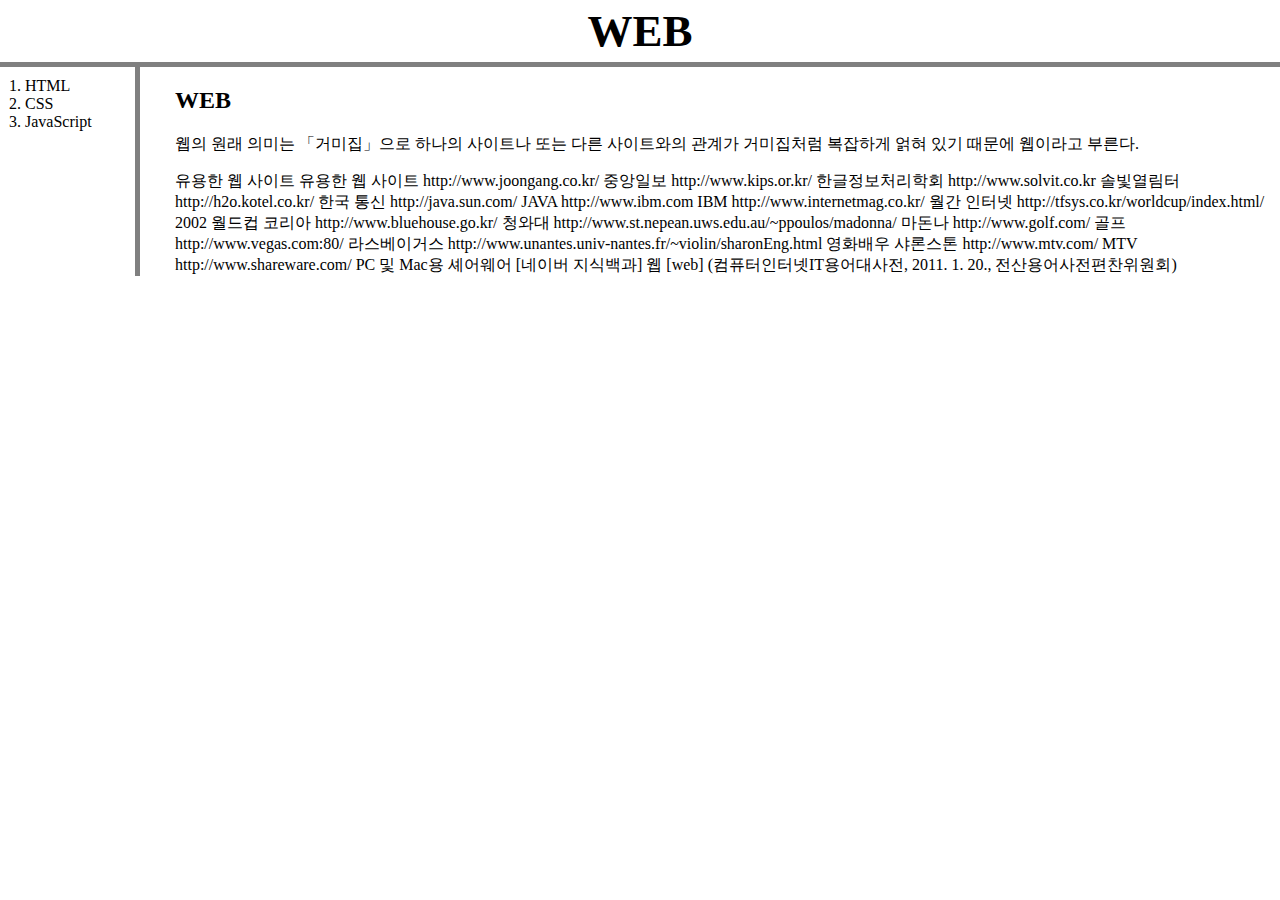
<file: index.html>
<!doctype html>
<html>
<head>
<title>WEB1 - Welcome</title>
<meta charset="utf-8">
<link rel="stylesheet" href="style.css">
</head>
<body>
  <h1><a href="index.html">WEB</a></h1>
    <div id="grid">
<ol>
  <li><a href="1.html">HTML</a></li>
  <li><a href="2.html">CSS</a></li>
  <li><a href="3.html">JavaScript</a></li>
</ol>
  <div id="article">
<h2>WEB</h2>

<p><a href="https://terms.naver.com/entry.nhn?docId=841364&cid=42344&categoryId=42344" target="_blank" title="html5 speicification">
  웹의 원래 의미는 「거미집」으로 하나의 사이트나 또는 다른 사이트와의 관계가 거미집처럼 복잡하게 얽혀 있기 때문에 웹이라고 부른다.</a></p>




  유용한 웹 사이트

  유용한 웹 사이트


  http://www.joongang.co.kr/

  중앙일보


  http://www.kips.or.kr/

  한글정보처리학회


  http://www.solvit.co.kr

  솔빛열림터


  http://h2o.kotel.co.kr/

  한국 통신


  http://java.sun.com/

  JAVA


  http://www.ibm.com

  IBM


  http://www.internetmag.co.kr/

  월간 인터넷


  http://tfsys.co.kr/worldcup/index.html/

  2002 월드컵 코리아


  http://www.bluehouse.go.kr/

  청와대


  http://www.st.nepean.uws.edu.au/~ppoulos/madonna/

  마돈나


  http://www.golf.com/

  골프


  http://www.vegas.com:80/

  라스베이거스


  http://www.unantes.univ-nantes.fr/~violin/sharonEng.html

  영화배우 샤론스톤


  http://www.mtv.com/

  MTV


  http://www.shareware.com/

  PC 및 Mac용 셰어웨어

  [네이버 지식백과] 웹 [web] (컴퓨터인터넷IT용어대사전, 2011. 1. 20., 전산용어사전편찬위원회)


</body>
</div>
</div>
</html>
</file>
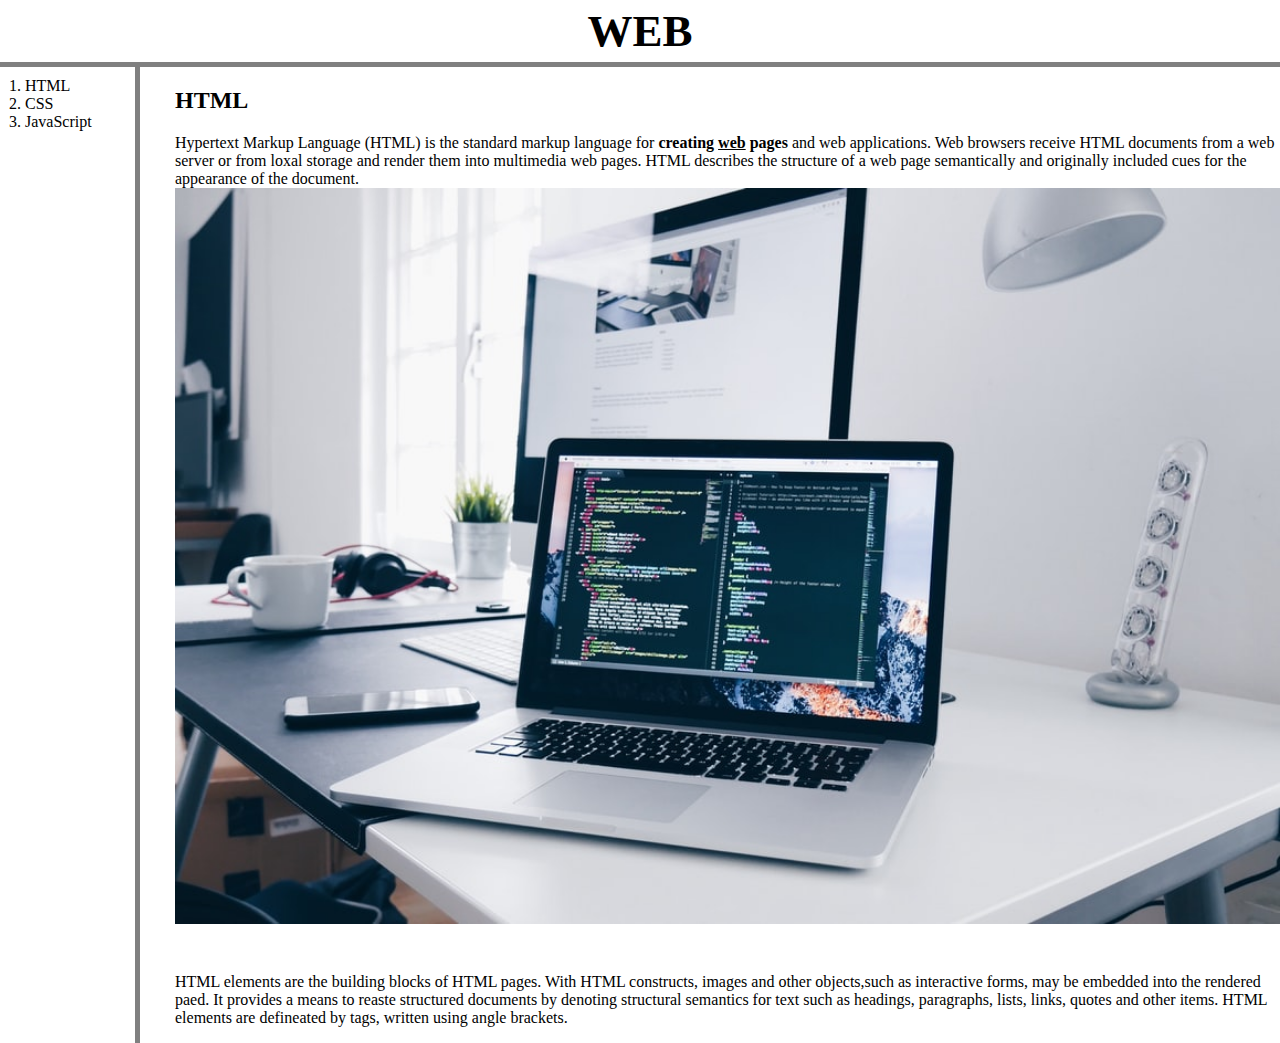
<file: 1.html>
<!doctype html>
<html>
<head>
<title>WEB1 - html</title>
<meta charset="utf-8">
<link rel="stylesheet" href="style.css">
</head>
<body>
  <h1><a href="index.html">WEB</a></h1>
  <div id="grid">
<ol>
  <li><a href="1.html">HTML</a></li>
  <li><a href="2.html">CSS</a></li>
  <li><a href="3.html">JavaScript</a></li>
</ol>

  <div id="article">
    <h2>HTML</h2>

    <p><a href="https://terms.naver.com/entry.nhn?docId=861512&cid=42346&categoryId=42346" target="_blank" title="html5 speicification">
  Hypertext Markup Language (HTML)</a>   is the standard markup language for <strong> creating <u>web</u> pages</strong> and web applications.
  Web browsers receive HTML documents from a web server or from loxal storage and render them into multimedia web pages.
   HTML describes the structure of a web page semantically and originally included cues for the appearance of the document.
   <img src="photo-1498050108023-c5249f4df085.jpg" width="100%"> </p><p style="margin-top:45px;">HTML elements are the building blocks of
     HTML pages. With HTML constructs, images and other objects,such as interactive forms, may be embedded into the rendered paed.
      It provides a means to reaste structured documents by  denoting structural semantics for text such as headings, paragraphs,
      lists, links, quotes and other items. HTML elements are defineated by tags, written using angle brackets.</p>
    </div>
  </div>
</body>
</html>
</file>
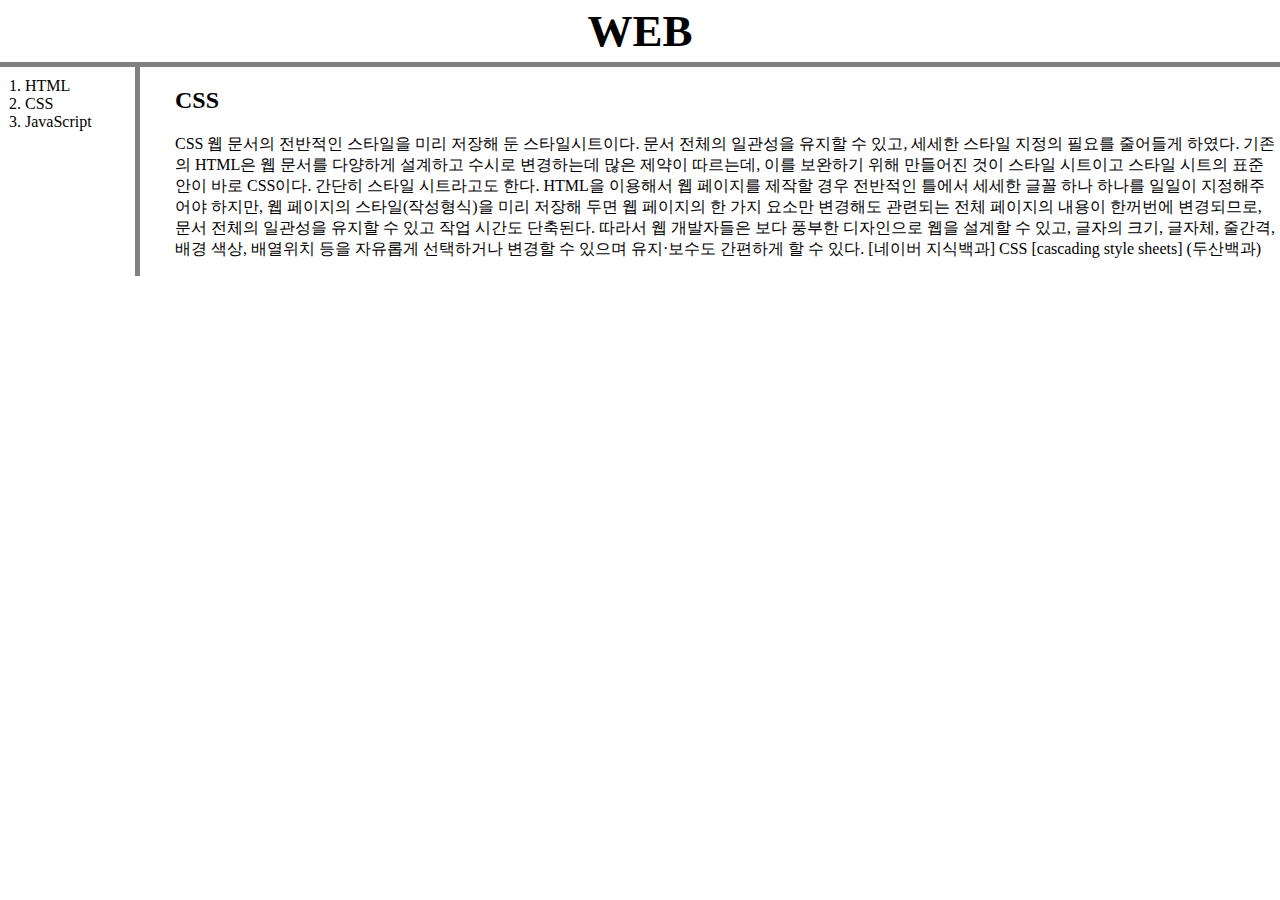
<file: 2.html>
<!doctype html>
<html>
<head>
<title>WEB1 - html</title>
<meta charset="utf-8">
<link rel="stylesheet" href="style.css">
</head>
<body>
  <h1><a href="index.html">WEB</a></h1>
    <div id="grid">
<ol>
  <li><a href="1.html">HTML</a></li>
  <li><a href="2.html">CSS</a></li>
  <li><a href="3.html">JavaScript</a></li>
</ol>
  <div id="article">
<h2>CSS</h2>

<p><a href="https://terms.naver.com/entry.nhn?docId=1179641&cid=40942&categoryId=32854" target="_blank" title="html5 speicification">
  CSS</a>  웹 문서의 전반적인 스타일을 미리 저장해 둔 스타일시트이다. 문서 전체의 일관성을 유지할 수 있고, 세세한 스타일 지정의 필요를 줄어들게 하였다.
기존의 HTML은 웹 문서를 다양하게 설계하고 수시로 변경하는데 많은 제약이 따르는데, 이를 보완하기 위해 만들어진 것이 스타일 시트이고 스타일 시트의 표준안이 바로 CSS이다. 간단히 스타일 시트라고도 한다.

HTML을 이용해서 웹 페이지를 제작할 경우 전반적인 틀에서 세세한 글꼴 하나 하나를 일일이 지정해주어야 하지만, 웹 페이지의 스타일(작성형식)을 미리 저장해 두면 웹 페이지의 한 가지 요소만 변경해도 관련되는 전체 페이지의 내용이 한꺼번에 변경되므로, 문서 전체의 일관성을 유지할 수 있고 작업 시간도 단축된다.

따라서 웹 개발자들은 보다 풍부한 디자인으로 웹을 설계할 수 있고, 글자의 크기, 글자체, 줄간격, 배경 색상, 배열위치 등을 자유롭게 선택하거나 변경할 수 있으며 유지·보수도 간편하게 할 수 있다.

[네이버 지식백과] CSS [cascading style sheets] (두산백과)

</p>
</div>
</div>
</body>
</file>
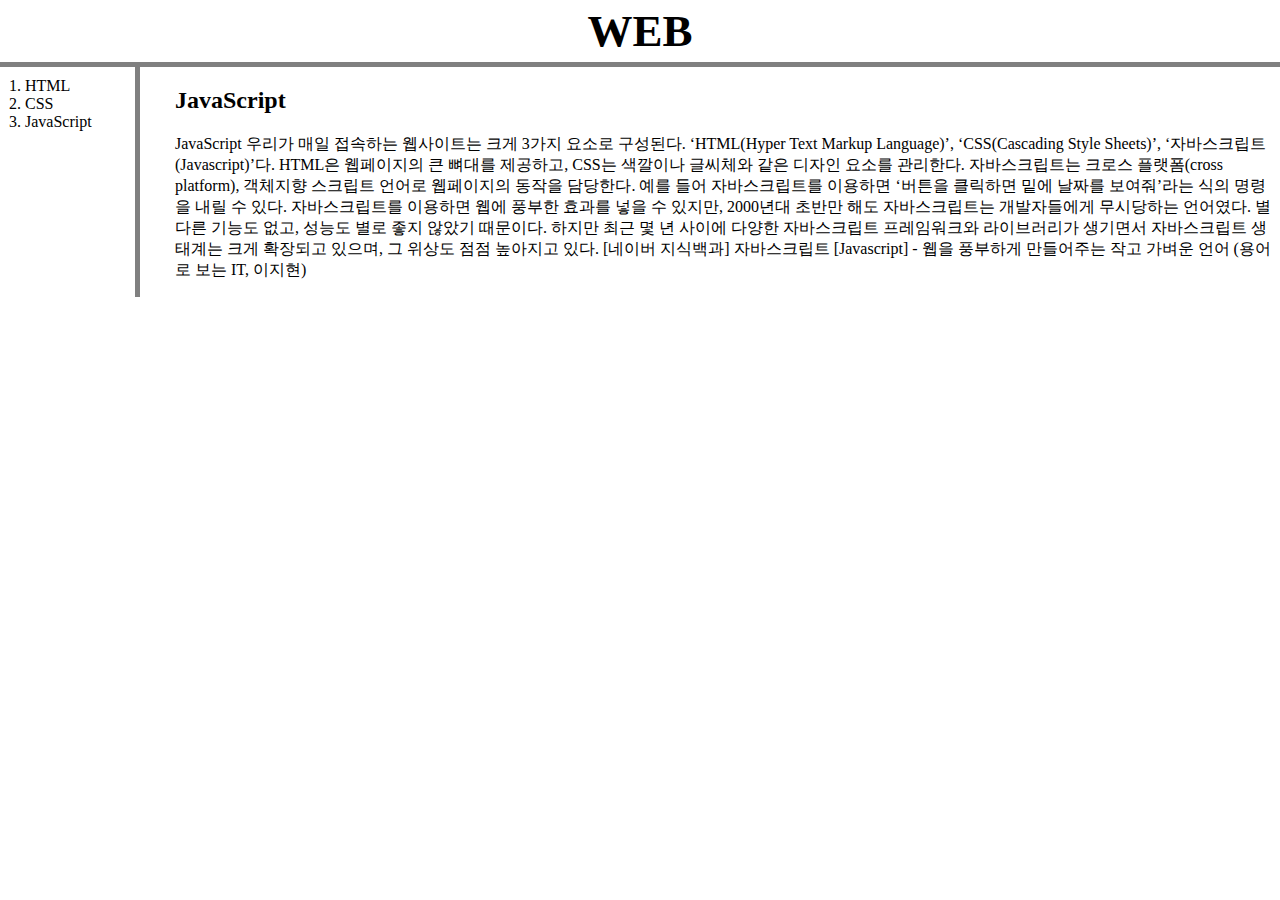
<file: 3.html>
<!doctype html>
<html>
<head>
<title>WEB1 - html</title>
<meta charset="utf-8">
<link rel="stylesheet" href="style.css">
</head>
<body>
  <h1><a href="index.html">WEB</a></h1>
    <div id="grid">
<ol>
  <li><a href="1.html">HTML</a></li>
  <li><a href="2.html">CSS</a></li>
  <li><a href="3.html">JavaScript</a></li>
</ol>
  <div id="article">
<h2>JavaScript</h2>

<p><a href="https://terms.naver.com/entry.nhn?docId=3580851&cid=59088&categoryId=59096" target="_blank" title="html5 speicification">
  JavaScript</a>  우리가 매일 접속하는 웹사이트는 크게 3가지 요소로 구성된다. ‘HTML(Hyper Text Markup Language)’, ‘CSS(Cascading Style Sheets)’, ‘자바스크립트(Javascript)’다. HTML은 웹페이지의 큰 뼈대를 제공하고, CSS는 색깔이나 글씨체와 같은 디자인 요소를 관리한다. 자바스크립트는 크로스 플랫폼(cross platform), 객체지향 스크립트 언어로 웹페이지의 동작을 담당한다. 예를 들어 자바스크립트를 이용하면 ‘버튼을 클릭하면 밑에 날짜를 보여줘’라는 식의 명령을 내릴 수 있다.

자바스크립트를 이용하면 웹에 풍부한 효과를 넣을 수 있지만, 2000년대 초반만 해도 자바스크립트는 개발자들에게 무시당하는 언어였다. 별다른 기능도 없고, 성능도 별로 좋지 않았기 때문이다. 하지만 최근 몇 년 사이에 다양한 자바스크립트 프레임워크와 라이브러리가 생기면서 자바스크립트 생태계는 크게 확장되고 있으며, 그 위상도 점점 높아지고 있다.

[네이버 지식백과] 자바스크립트 [Javascript] - 웹을 풍부하게 만들어주는 작고 가벼운 언어 (용어로 보는 IT, 이지현)

</p>
</div>
</div>
</body>
</file>
<file: style.css>
a {
  color:black;
  text-decoration:none;
}
h1 {
  border-bottom: 5px solid gray;
  padding:5px;
  margin:0px;
  font-size:45px;
  display:block;
  text-align:center;
}
ol {
  border-right:5px solid gray;
  width:100px;
  margin:0;
  padding:10px
}
body {
  margin:0;
}
#grid {
  display: grid;
  grid-template-columns: 150px 1fr
}
#grid #article{
  padding-left:25px
}
#grid ol{
  padding-left:25px
}
@media(max-width:800px) {
  #grid{
    display: block;
  }
  ol{
    border-right:none;
  }
  h1{
    border-bottom:none;
  }
}
</file>
